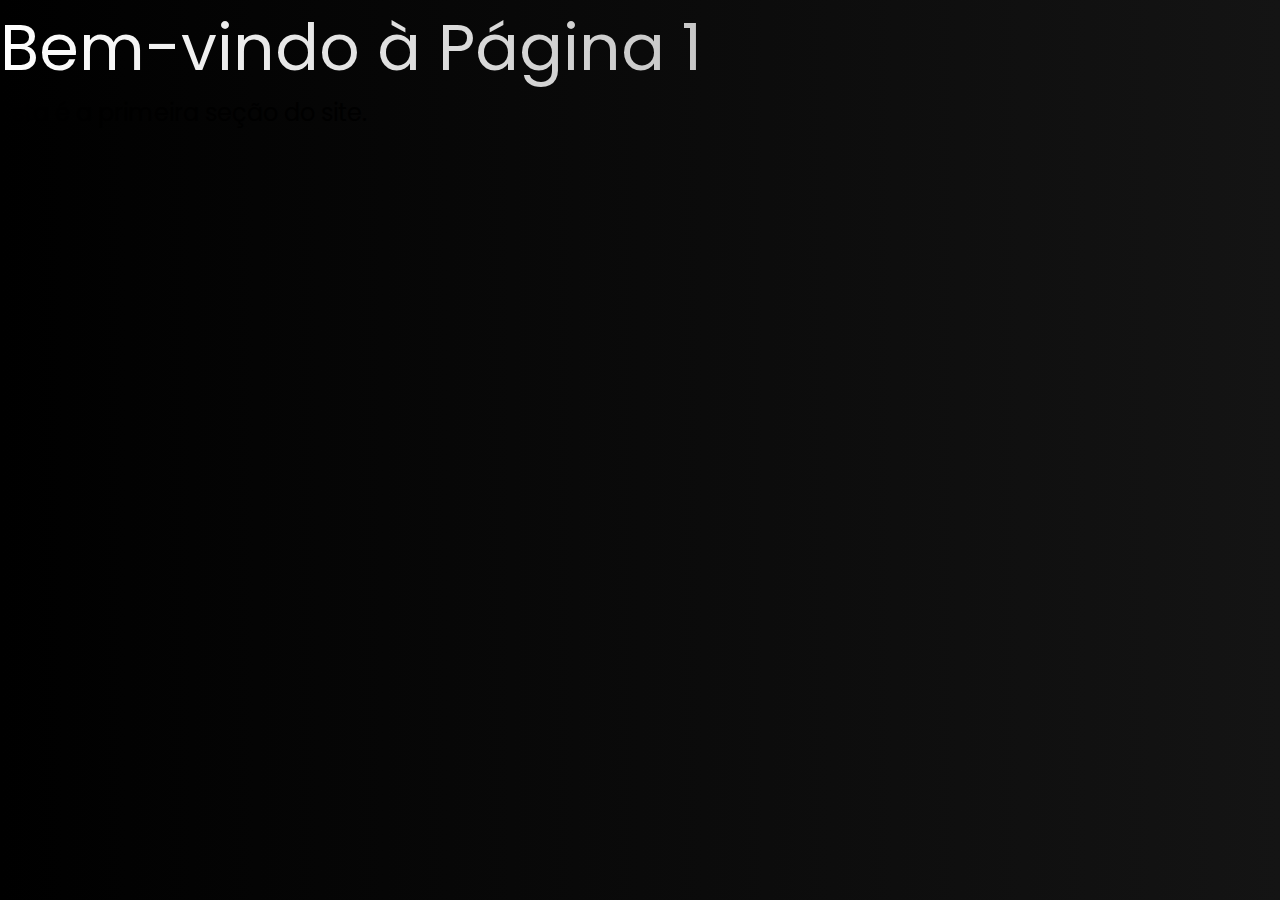
<file: assets/HTML/pagina1.html>
<!DOCTYPE html>
<html lang="pt-BR">
<head>
    <meta charset="UTF-8">
    <meta name="viewport" content="width=device-width, initial-scale=1.0">
    <title>Página 1</title>
    <link rel="stylesheet" href="../CSS/pagina1.css">
</head>
<body>
     <div class="container">
        <h1>Bem-vindo à Página 1</h1>
        <p>Esta é a primeira seção do site.</p>
    </div>

</body>
</html>
</file>
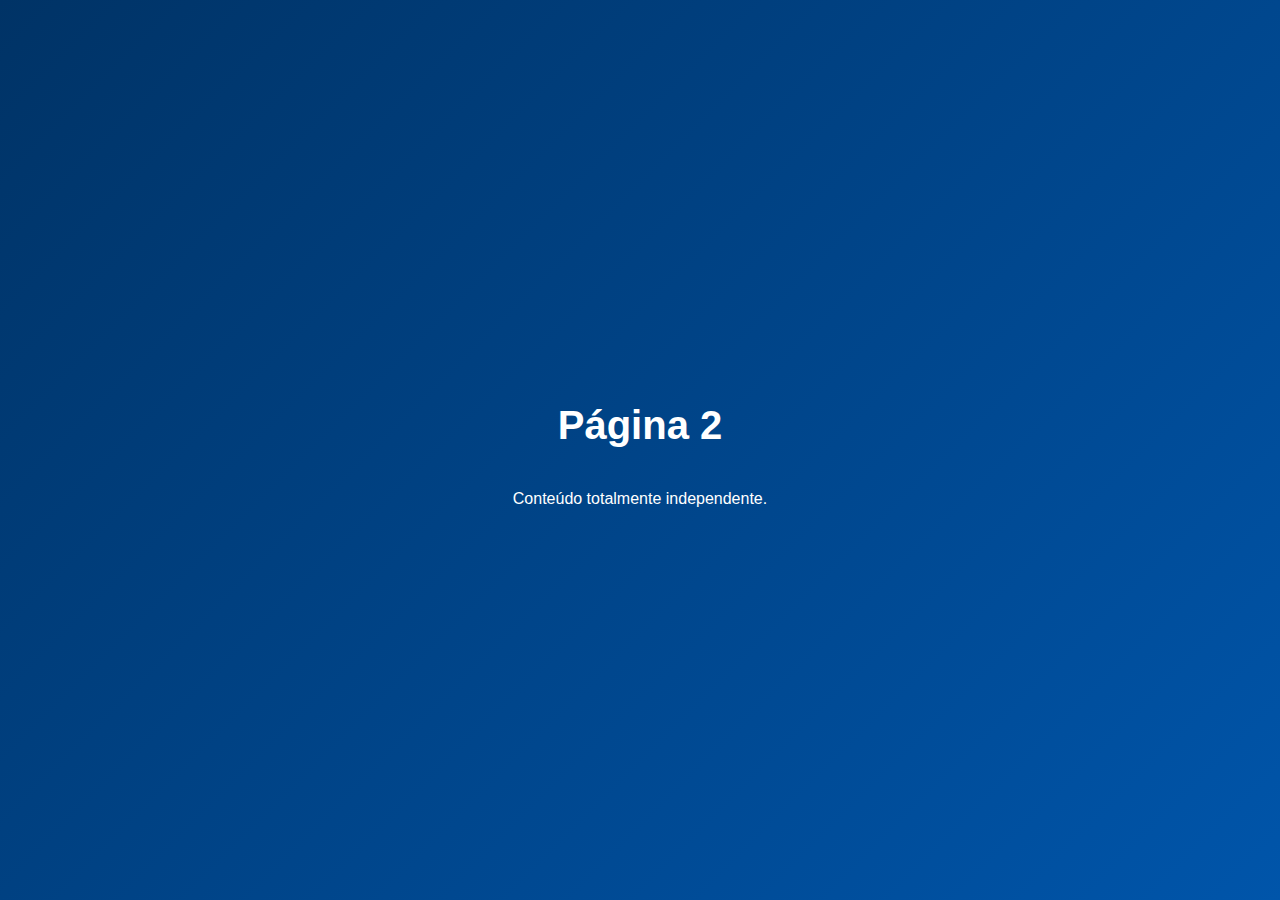
<file: assets/HTML/pagina2.html>
<!DOCTYPE html>
<html lang="pt-BR">
<head>
    <meta charset="UTF-8">
    <meta name="viewport" content="width=device-width, initial-scale=1.0">
    <title>Página 2</title>
    <link rel="stylesheet" href="../CSS/pagina2.css">
</head>
<body>

    <div class="container">
        <h1>Página 2</h1>
        <p>Conteúdo totalmente independente.</p>
    </div>

</body>
</html>
</file>
<file: assets/CSS/pagina1.css>
@import url('https://fonts.googleapis.com/css?family=Poppins:400,500,600,700,800,900&display=swap');

* {
  box-sizing: border-box;
  margin: 0;
  padding: 0
}

body {
  font-family: 'Aeonik', Poppins, Arial, sans-serif;
  background: linear-gradient(to right, #000, #141414);
  min-height: 100vh;

}




img {
  max-width: 100%;
  height: auto
}

/* Regras gerais para h1, h2, p (exceto o #colorTextPG4_P4) */
h1,
h2{
  font-weight: 400;
  background: linear-gradient(to right, #fff, #999);
  -webkit-background-clip: text;
  -webkit-text-fill-color: transparent;
}

h1 {
  font-size: clamp(1.8rem, 5vw, 4.25rem);
}

p {

  padding-bottom: 40px;
  margin-bottom: 20px;
  text-align: start;
  font-size: 1.5rem
}



/* Hero / background */
.bg-image {
  background: linear-gradient(179deg, rgba(0, 0, 0, 0.3) 3.38%, #141414 99.16%),
    url('https://raw.githubusercontent.com/JoaolucasPM/Lp_Fabricio/main/assets/IMG/HeroDESKTOP.png') center 17%/cover no-repeat fixed;
  background-size: cover;
  height: 100vh;
  position: relative;
  color: #fff;
}

.overlay-text {
  position: absolute;
  top: 50%;
  left: 50%;
  transform: translate(-50%, -50%);
  width: 100%;
  max-width: 1200px;
  padding: 0 20px
}

.content-wrapper {
  margin-top: 30%;
  display: flex;
  justify-content: space-between;
  align-items: stretch;
  gap: 70px
}

.content-wrapper>* {
  flex: 1
}

.left-side {
  text-align: left;
  width: 45%
}

.right-side {
  text-align: justify
}

.links {
  padding-bottom: 20px;
  display: flex;
  flex-wrap: nowrap;
  gap: 10px;
  justify-content: space-between;
  width: 100%;
  overflow: hidden
}

.links a {
  text-transform: uppercase;
  display: flex;
  align-items: center;
  justify-content: center;
  border: 2px dashed #A6A6A6;
  background: linear-gradient(to top, rgba(0, 0, 0, 0.2), transparent);
  backdrop-filter: blur(2px);
  border-radius: 73px;
  color: white;
  padding: 5px 10px;
  text-decoration: none;
  white-space: nowrap;
  flex: 1;
  font-size: 12px;
}

.links a iconify-icon {
  margin-right: 8px
}

.display-1 {
  width: 100%;
  display: block;
  text-align: start;
  line-height: 1;
  margin: 0;
  padding: 0
}



.btn-custom {
  background: linear-gradient(#d1ad6d, #ffc45c);
  color: #000;
  border: none;
  border-radius: 5px;
  padding: 10px 20px;
  display: inline-block;
  text-decoration: none
}

.btn-custom:hover {
  background-color: #e76f51
}

.pe-3 {
  position: absolute;
  top: 40px;
  right: 50px
}

.text-end img {
  height: 40px
}

/* Responsividade */
@media (max-width:768px) {
  .bg-image {
    background: linear-gradient(179deg, rgba(0, 0, 0, 0.3) 3.38%, #141414 99.16%), url('https://raw.githubusercontent.com/JoaolucasPM/Lp_Fabricio/main/assets/IMG/HeroMobile.png') center 17%/cover no-repeat fixed
  }

  .content-wrapper {
    flex-direction: column;
    align-items: center;
    text-align: center;
    margin-top: 70%
  }

  .left-side,
  .right-side {
    width: 100%;
    text-align: center
  }

  .links {
    margin-bottom: 15px;
    gap: 8px
  }

  .links a {
    font-size: 7px;
    padding: 2px 5px
  }

  p {
    text-align: center;
    font-size: 1.1rem;
    padding: 0
  }

  .display-1 {
    text-align: center
  }

  .pe-3 {
    right: 5%
  }
}
</file>
<file: assets/CSS/pagina2.css>
body {
    margin: 0;
    background: linear-gradient(135deg, #003366, #0055aa);
    color: white;
    font-family: Arial, sans-serif;
}

.container {
    height: 100vh;
    display: flex;
    flex-direction: column;
    justify-content: center;
    align-items: center;
}

h1 {
    font-size: 40px;
}
</file>
